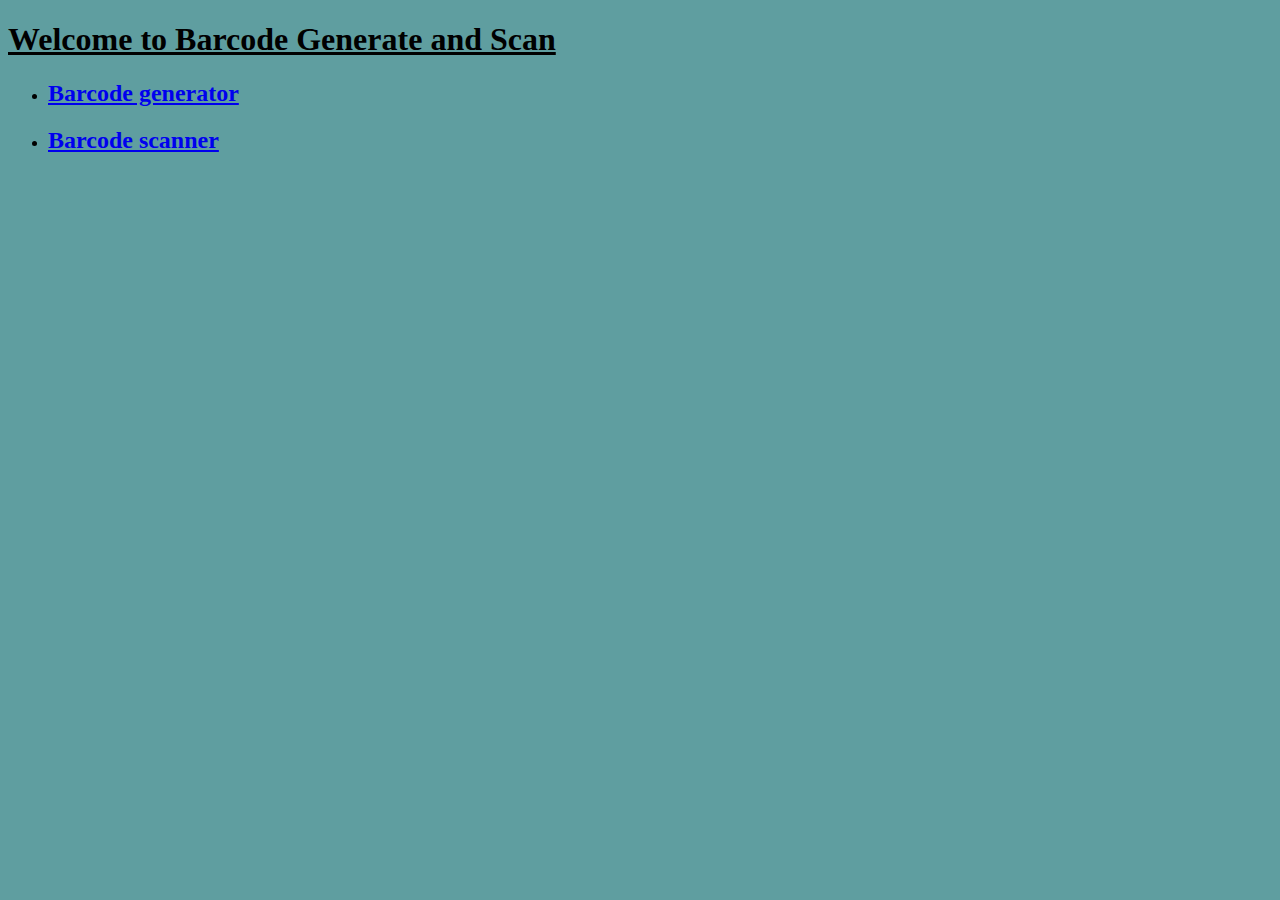
<file: index.html>
<!DOCTYPE html>
<html>
<head>
  <title>all about Barcode</title>
</head>
<body>
  <h1>Welcome to Barcode Generate and Scan</h1>
  <ul>
    <li><a href="barcodegenerate.html"><h2>Barcode generator</h2></a></li>
    <li><a href="barcodescanner.html"><h2>Barcode scanner</h2></a></li>
    
  </ul>
  <style>
    body{
        background-color: cadetblue;
    }
   
    h1{
        text-decoration-line: underline;
    }
  </style>
</body>
</html>
</file>
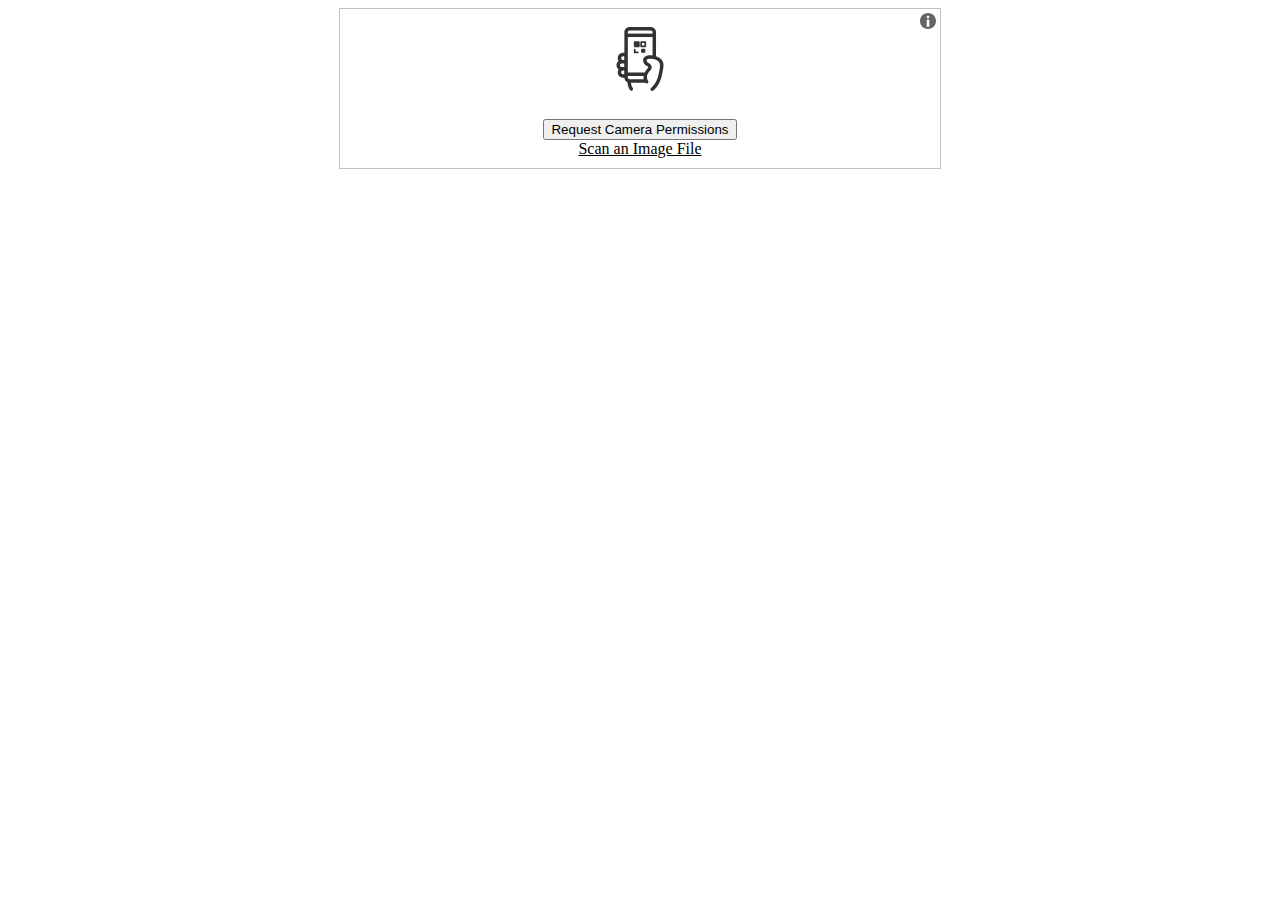
<file: barcodescanner.html>
<!DOCTYPE html>
<html>
    <head>
        <meta charset = "UTF-8">
        <meta http-equiv="X-UA-Compatiable" content="IE=edge">
        <meta name="viewport" content="width=device-width, initial-scale=1.0">
        <title>Barcode Code Scanner</title>
        <script src="html5-qrcode.min.js"></script>


        <style>
            main{
                display: flex;
                justify-content: center;
                align-items : center;
    
            }
            #reader{
                width: 600px;
    
            }
            #result{
                text-align: center;
                font-size: 1.5rem;
            }
        </style>

    

    
    </head>
    <body>

        <main>
            <div id="reader"></div>
            <div id="result"></div>
        </main>

        <script>

            const scanner = new Html5QrcodeScanner('reader', { 
        // Scanner will be initialized in DOM inside element with id of 'reader'
            qrbox: {
                 width: 350,
                 height: 350,
            },  // Sets dimensions of scanning box (set relative to reader element width)
             fps: 20, // Frames per second to attempt a scan
            });


            scanner.render(success, error);
    

            function success(result) {

        document.getElementById('result').innerHTML = 
        `<h2>Success!</h2>
        <p><a href="${result}">${result}</a></p>`;
        // Prints result as a link inside result element

        scanner.clear();
        // Clears scanning instance

        document.getElementById('reader').remove();
        // Removes reader element from DOM since no longer needed
    
            }

        function error(err) {
        console.error(err);
        // Prints any errors to the console
            }

        </script>


            
        
    </body>
</html>
</file>
